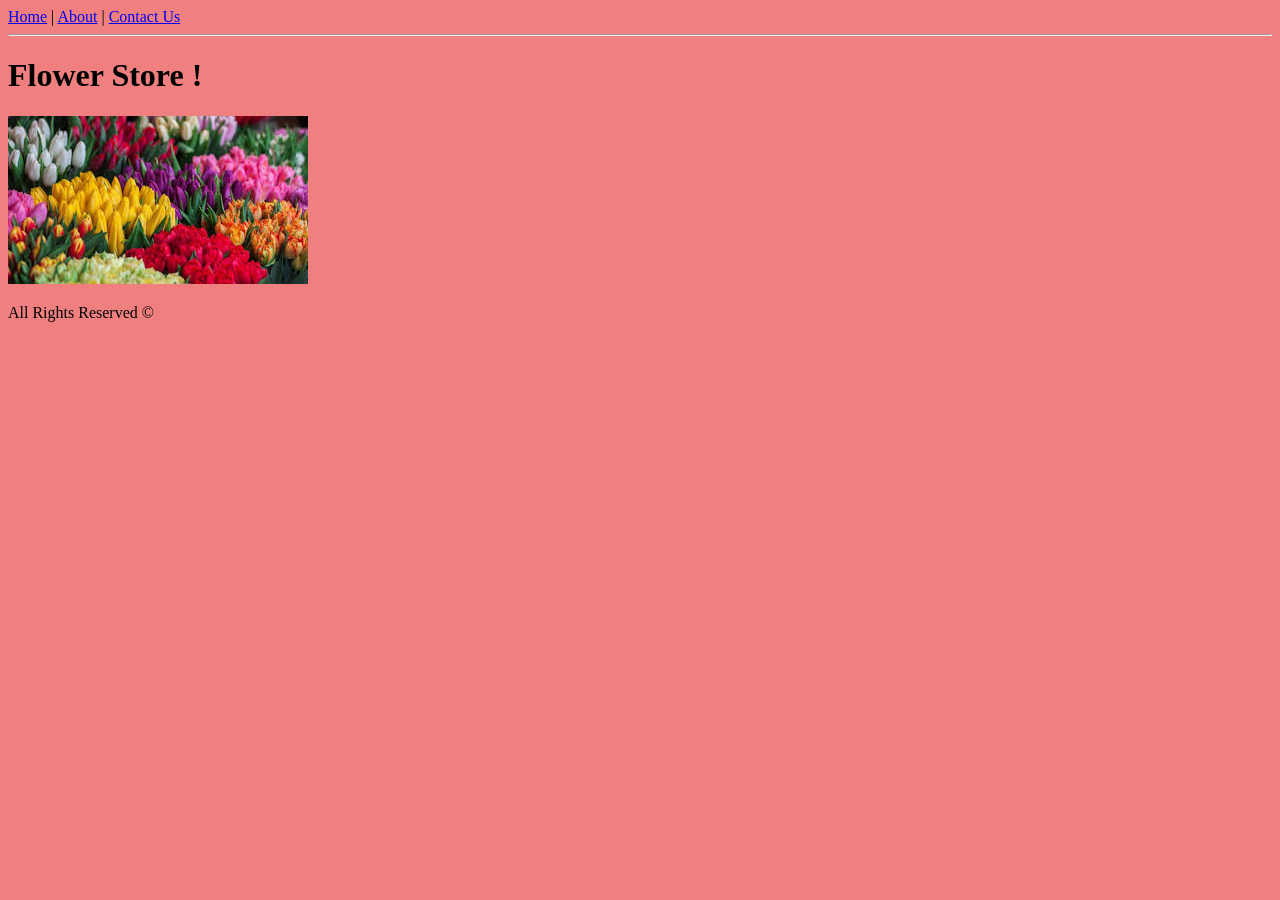
<file: index.html>
<!DOCTYPE html>
<html lang="en">
<head>
    <meta charset="UTF-8">
    <meta name="viewport" content="width=device-width, initial-scale=1.0">
    <title>Document</title>
    <link rel="stylesheet" href="style.css">
    <script defer src="main.js"></script>
</head>
<body>

    <a href="index.html">Home</a>
    <span> | </span>
    <a href="about.html">About</a>
    <span> | </span>
    <a href="contact-us.html">Contact Us</a>
    <hr>

    <h1>Flower Store !</h1>

    <img src="images/home.jpg">

    <p>All Rights Reserved ©</p>
    
</body>
</html>
</file>
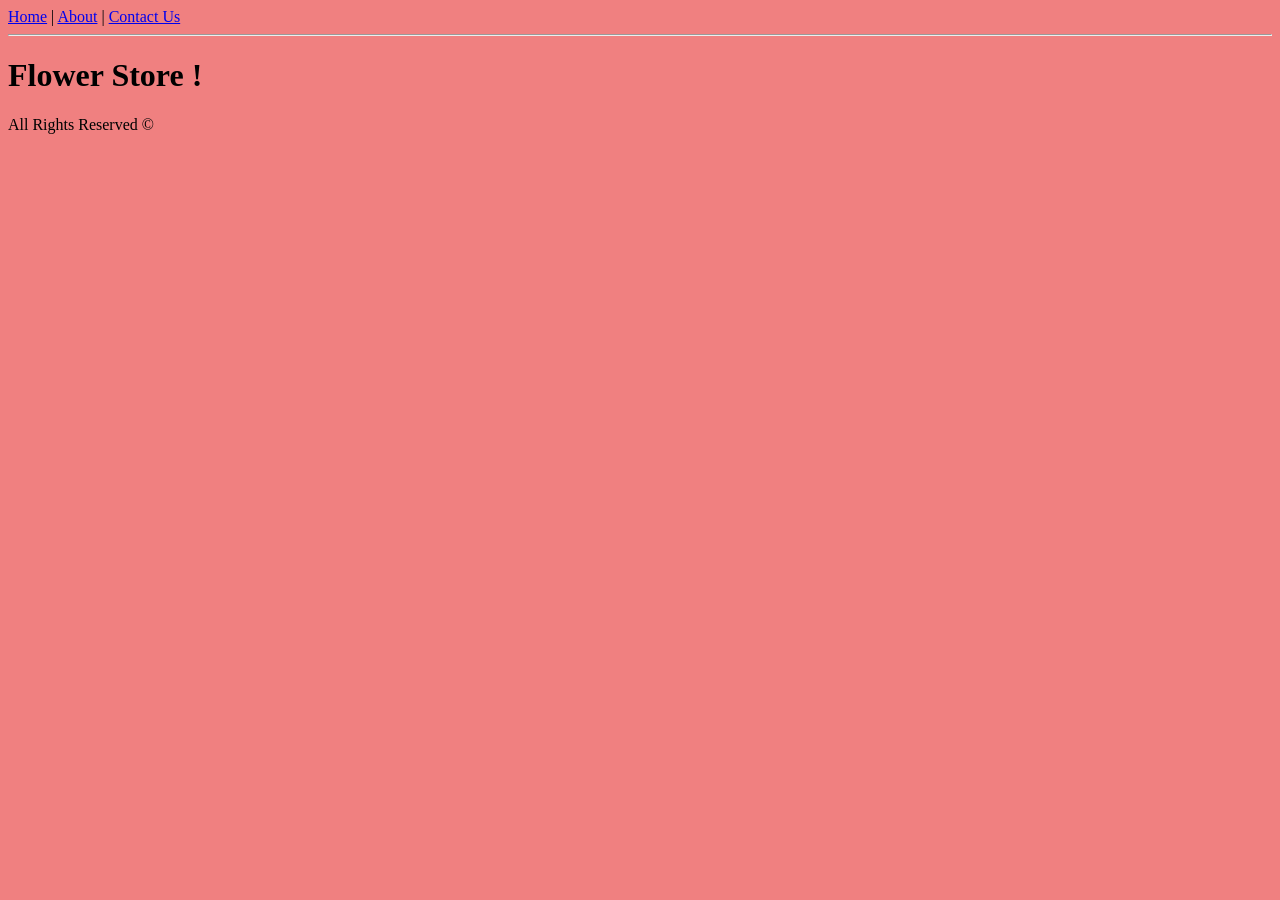
<file: about.html>
<!DOCTYPE html>
<html lang="en">

<head>
    <meta charset="UTF-8">
    <meta name="viewport" content="width=device-width, initial-scale=1.0">
    <title>Document</title>
    <link rel="stylesheet" href="style.css">
    <script defer src="main.js"></script>
</head>

<body>

    <a href="index.html">Home</a>
    <span> | </span>
    <a href="about.html">About</a>
    <span> | </span>
    <a href="contact-us.html">Contact Us</a>
    <hr>

    <h1>Flower Store !</h1>


    <p>All Rights Reserved ©</p>

</body>

</html>
</file>
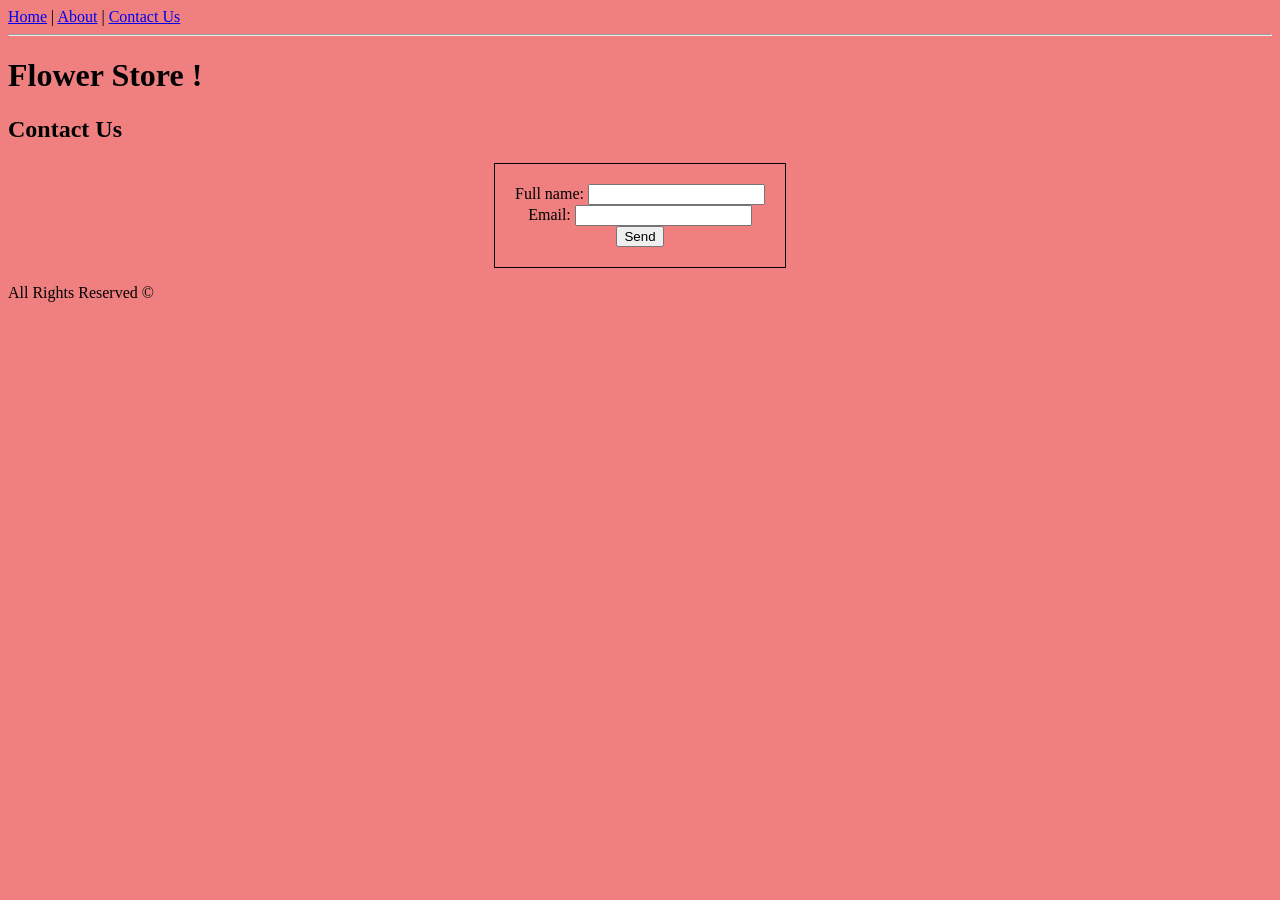
<file: contact-us.html>
<!DOCTYPE html>
<html lang="en">

<head>
    <meta charset="UTF-8">
    <meta name="viewport" content="width=device-width, initial-scale=1.0">
    <title>Document</title>
    <link rel="stylesheet" href="style.css">
    <script defer src="main.js"></script>
</head>

<body>

    <a href="index.html">Home</a>
    <span> | </span>
    <a href="about.html">About</a>
    <span> | </span>
    <a href="contact-us.html">Contact Us</a>
    <hr>

    <h1>Flower Store !</h1>

    <h2>Contact Us</h2>

    <div class="form-container">
        <form>

            <label>Full name: </label>
            <input type="text" name="fullName">
            <br>

            <label>Email: </label>
            <input type="email" name="email">
            <br>

            <button>Send</button>

        </form>
    </div>

    <p>All Rights Reserved ©</p>

</body>

</html>
</file>
<file: style.css>
body {
    background-color: lightcoral;
    font-family: fantasy;
}

form {
    border: 1px solid black;
    display: inline-block;
    padding: 20px;
}

.form-container {
    text-align: center;
}
</file>
